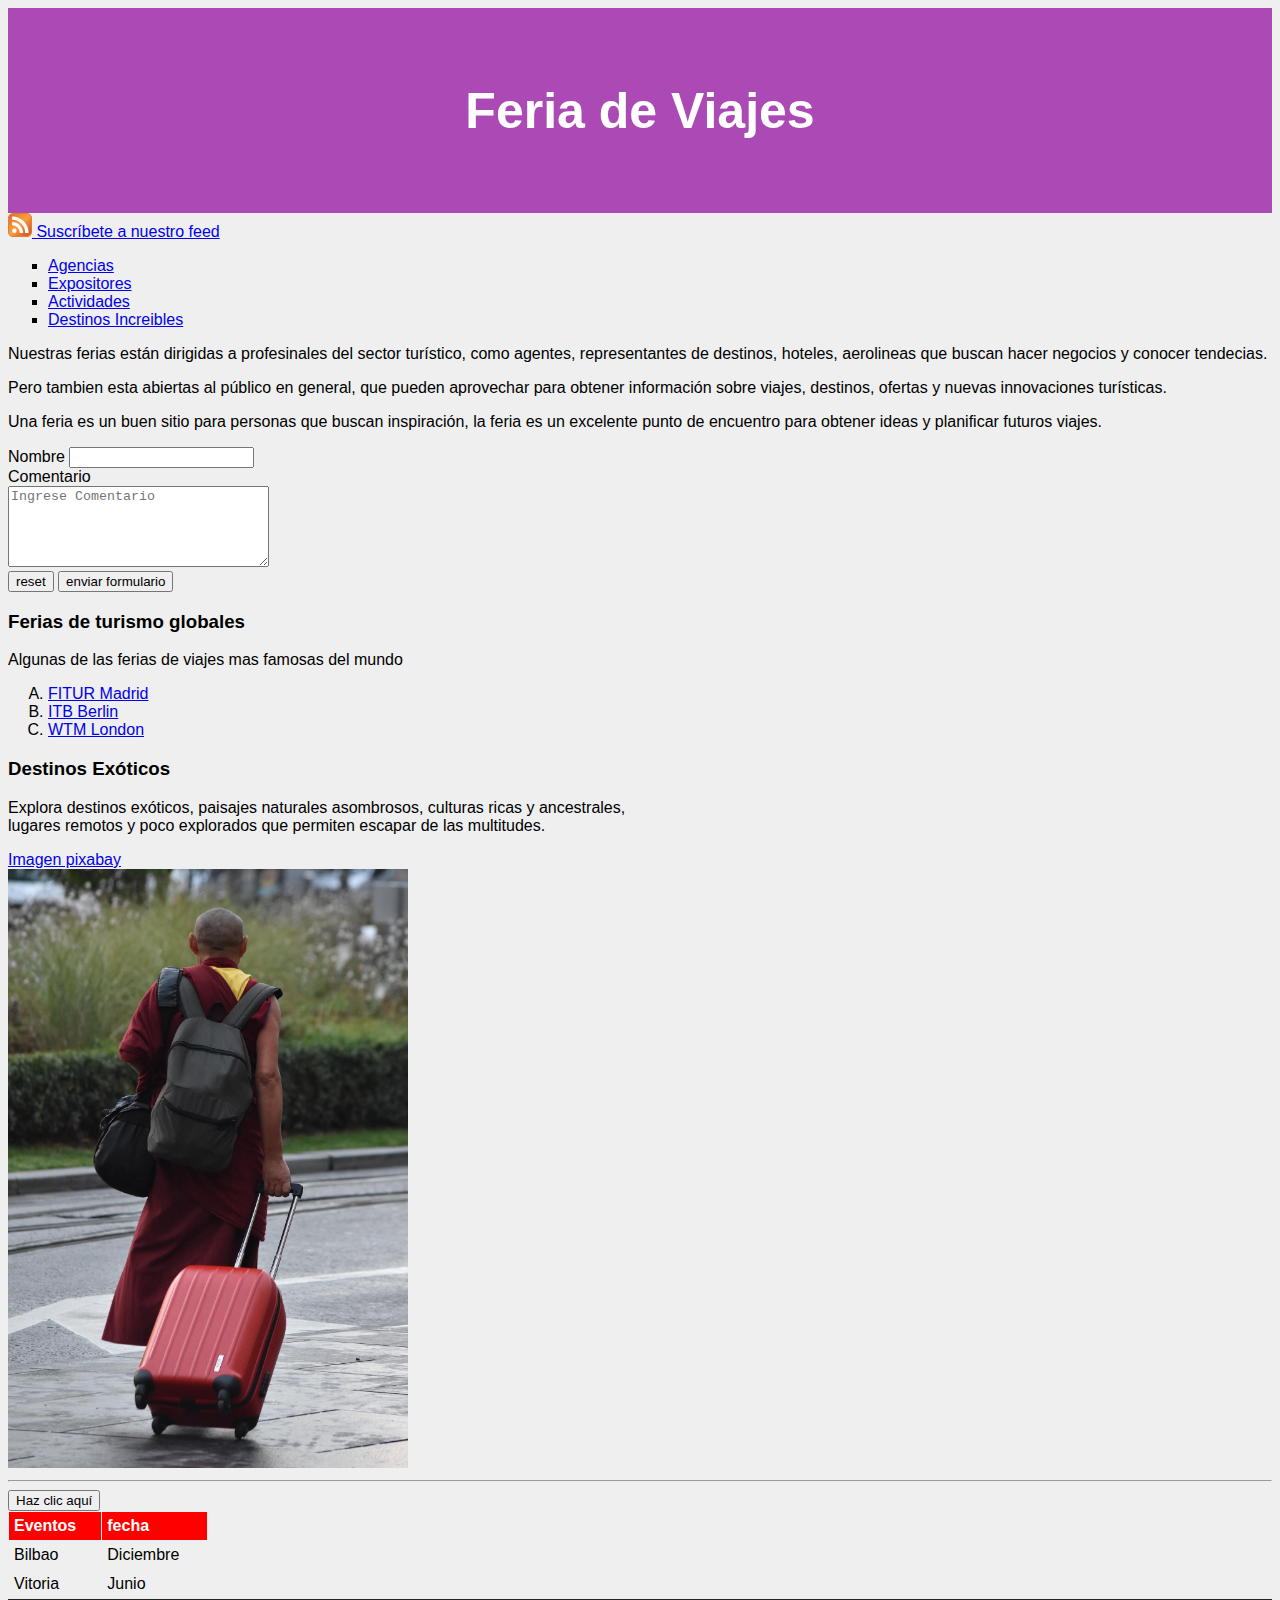
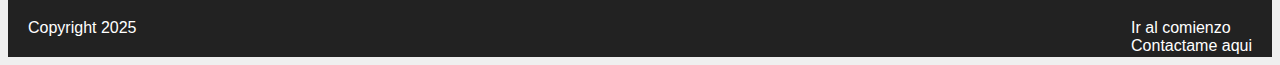
<file: index.html>
<!DOCTYPE html>
<html lang="es">
    <head>
       <meta charset="UTF-8">
       <title>Feria de Viajes</title>
       <link rel="stylesheet" href="estilos/estilos.css" />
       
    </head>
    <body>
         <header id="titulo">
            <h1> Feria de Viajes</h1> <!--id es para poner identificadores unicos a nuestras etiquetas, nunca repetir el mimso-->
        </header>
		 <!--Enlace al feed RSS -->
      <link rel="alternate" type="application/rss+xml" title="Noticias de actualidad" href="feed.xml">
		<a href="feed.xml">
		<!--<img src="https://upload.wikimedia.org/wikipedia/commons/4/43/Feed-icon.svg" alt="RSS Feed" width="24" height="24"> -->
      <img src="Feed-icon.svg" alt="RSS Feed" width="24" height="24">
		Suscríbete a nuestro feed
		</a>
        <nav> <!--delimitar el menu de la pagina colocando enlaces irternos y movernos entre diferentes secciones-->
         <ul type="square"> <!--UL es lista no ordenada-->
           <!----  <li><a href="index.html">Inicio</a></li> -->
             <li><a href="agencias.html">Agencias</a></li> <!--LI List Item "elemento de la lista"-->
             <li><a href="expositores.html">Expositores</a></li>
             <li><a href="actividades.html">Actividades</a></li>
             <li><a href="destinosIncreibles.html">Destinos Increibles</a></li>
         </ul>
         <p>Nuestras ferias están dirigidas a profesinales del sector turístico, como agentes, representantes de destinos, hoteles, aerolineas que buscan hacer negocios y conocer tendecias. </p>
         <p>Pero tambien esta abiertas al público en general, que pueden aprovechar para obtener información sobre viajes, destinos, ofertas y nuevas innovaciones turísticas.</p>
         <p>Una feria es un buen sitio para personas que buscan inspiración, la feria es un excelente punto de encuentro para obtener ideas y planificar futuros viajes.</p>
          <form action="https://www.example.com/procesar" method="GET">
            <label for="Nombre">Nombre</label>
            <input type="text" id="Nombre" name="Nombre" />
               <!--no olvidar poner la etiqueta de (name="Nombre")es importante pq cuando 
               enviemos los datos del formulario el servidor va a interpretar por el nombre
               que nosotros le indiquemos en esa etiqueta, en este caso, nombre-->
            <br>
            <label for="Comentario">Comentario</label>
            <br>  <!--hace un salto de linea-->       
            <textarea cols="30" rows="5" id="Comentario" placeholder="Ingrese Comentario" name="Comentario"></textarea>
            <br>
           <!---- <button type="button">Tipo boton </button> -->
            <button type="reset">reset </button>  <!--botones personalizados-->
            <button type="submit" id="submitForm">enviar formulario</button>
        </form>
           <h3>Ferias de turismo globales</h3>
            <p class="texto">Algunas de las ferias de viajes mas famosas del mundo</p>
               <ol type="A">
                   <li><a target="_blank" href="https://www.ifema.es/fitur">FITUR Madrid</a></li>
                   <li><a target="_blank" href="https://www.itb.com/en">ITB Berlin</a></li>
                   <li><a target="_blank" href="https://www.wtm.com/london/en-gb.html#/">WTM London</a></li>
               </ol>

           <h3>Destinos Exóticos</h3>
              <p class="texto">Explora destinos exóticos, paisajes naturales asombrosos, culturas ricas y ancestrales, <br> lugares remotos y poco explorados que permiten escapar de las multitudes.</p>
              <a target="_blank" href="https://pixabay.com/es/photos/monje-viajes-viaje-maleta-holiday-1748743/">Imagen pixabay</a> <!--añadir un link a la pagina de Pixabay en una nueva pestaña-->
              <br>
              <img src="imagenes/Pixabay-monk-1748743_1920.jpg" alt="Imagen html" width="400px"/> <!--añadir una imagen--> 
          <hr> <!--hace una linea-->
        <button onclick="alerta()">Haz clic aquí</button>
      <!-- <button id="botonAlerta">Haz clic aquí</button> -->
          <table style="width: 200px;">
           <thead> <!--thead es para agrupar elementos que se encuentran en las tablas-->
              <tr> <!--define una fila dentro de la tabla-->
                  <th>Eventos</th> <!--th define una cabecera en cada celda de la tabla-->
                  <th>fecha</th>
               </tr>
           </thead>
           <tbody> <!--tbpdy es para agrupar o identificar los elementos de la tabla-->
               <tr>
                  <td>Bilbao</td> <!--td define una celda de datos en la lista-->
                  <td>Diciembre</td>
               </tr>
               <tr>
                  <td>Vitoria</td>
                  <td>Junio</td>
                </tr>
           </tbody>
         </table> 
        <footer> <!--esta etiqueta es para poner en el pie de pagina-->
           <section>
             <a href="#titulo">Ir al comienzo</a> <!--#ID funcionalidad con ID para que con un link puedes navegar por la pagina-->
             <br>
             <a href="mailto:sugomez@birt.eus">Contactame aqui </a> <!-- etiqueta para poder enviar un correo-->
          </section> 
         <p class="copy">Copyright 2025</p>                                        
       </footer>
       <script src="funciones/funciones.js"></script> <!--enlazar archivo .js-->
     </body>
</html>
</file>
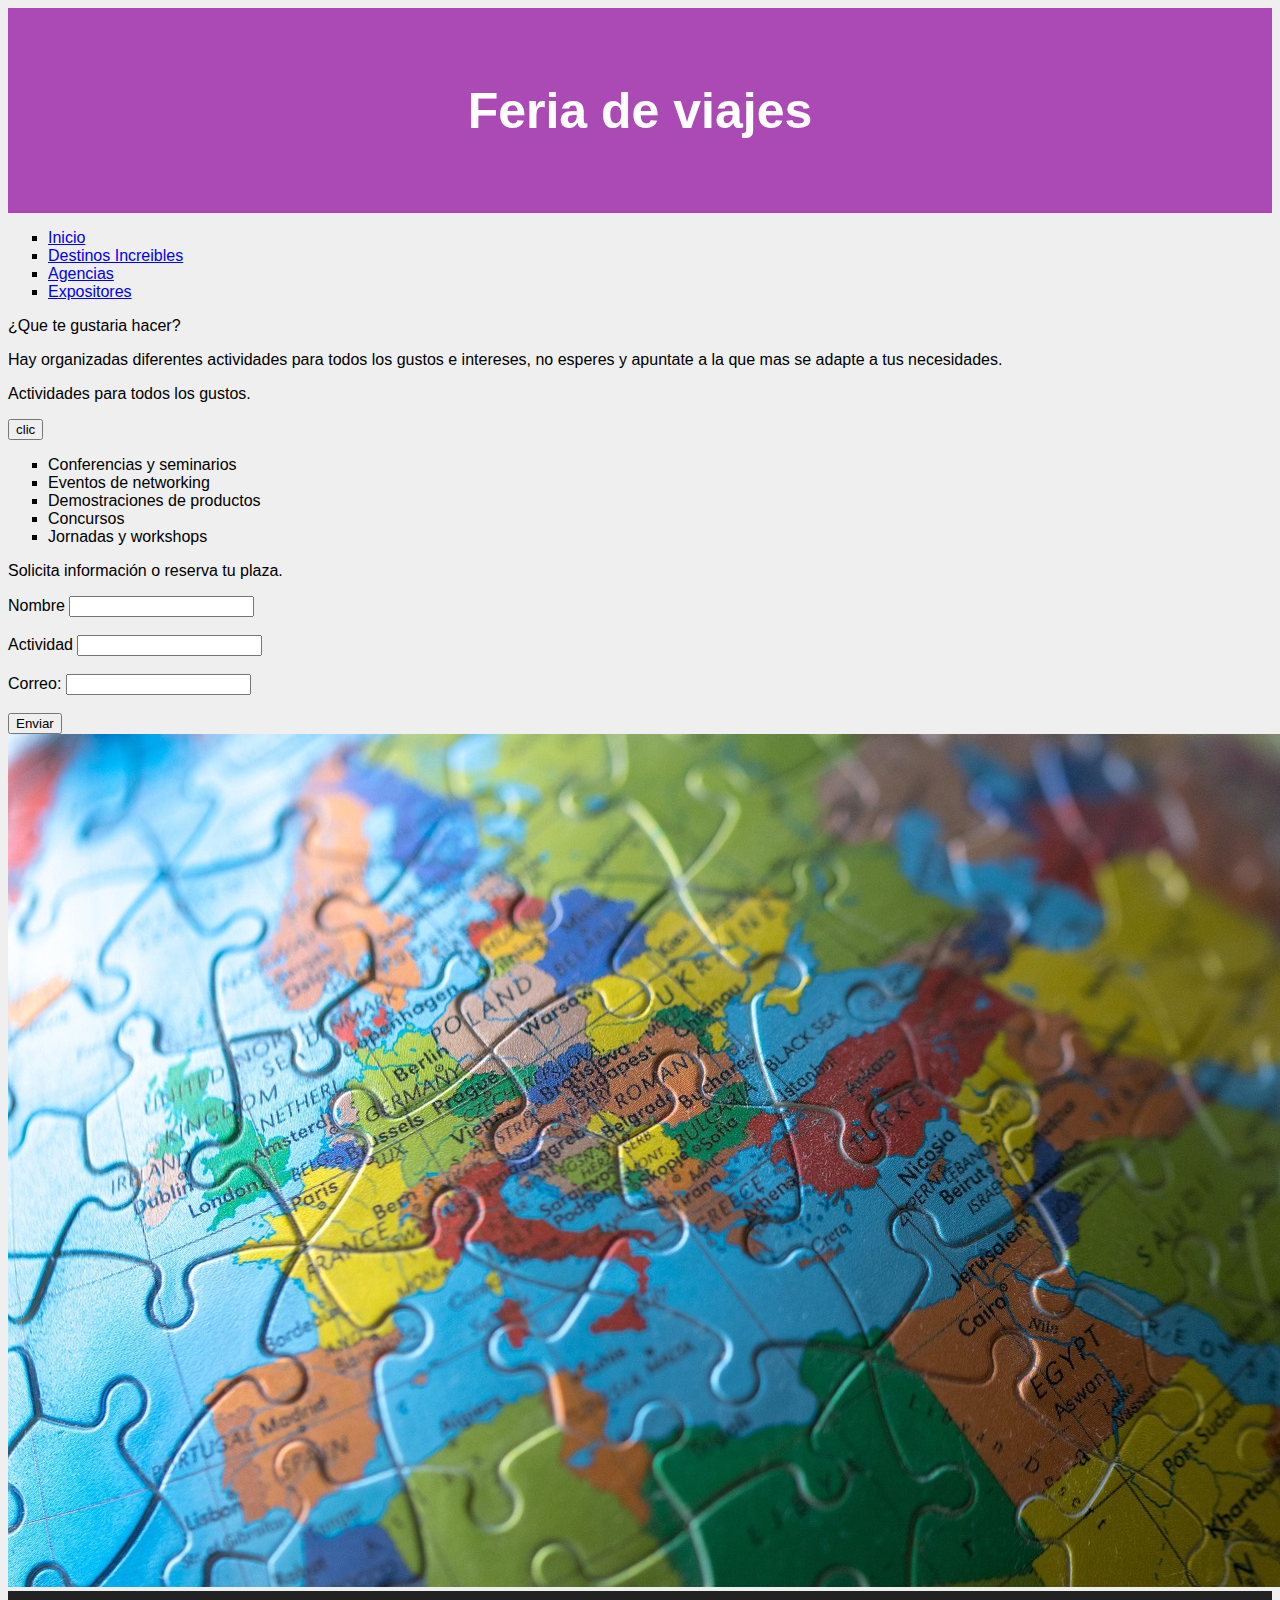
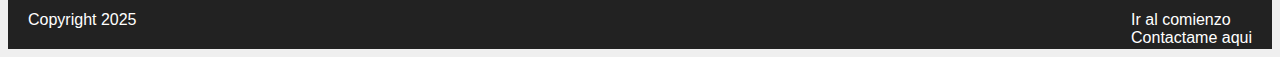
<file: actividades.html>
<!DOCTYPE html>
<html lang="es">
 <head>
   <meta charset="UTF-8">
   <title>Actividades</title>
   <link rel="stylesheet" type="text/css" href="estilos/estilos.css">
 </head>
 <body>
     <header id="titulo">
        <h1> Feria de viajes</h1> <!--id es para poner identificadores unicos a nuestras etiquetas, nunca repetir el mimso-->
     </header>
        <ul type="square"> <!--UL es lista no ordenada-->
             <li><a href="index.html">Inicio</a></li>
             <li><a href="destinosIncreibles.html">Destinos Increibles</a></li>
             <li><a href="agencias.html">Agencias</a></li> <!--LI List Item "elemento de la lista"-->    
             <li><a href="expositores.html">Expositores</a></li>                 
        </ul>
    <p> ¿Que te gustaria hacer?</p>
    <p> Hay organizadas diferentes actividades para todos los gustos e intereses, no esperes y apuntate a la que mas se adapte a tus necesidades.</p>
      <p id="parrafo">Actividades para todos los gustos.</p>
      <button onclick="clic()">clic</button>
    <nav>
        <ul type="square">
            <li>Conferencias y seminarios</li>
            <li>Eventos de networking</li>
            <li>Demostraciones de productos</li>
            <li>Concursos</li>
            <li>Jornadas y workshops</li>
        </ul>
    </nav>
    <p>Solicita información o reserva tu plaza.</p>
      <form action="https://www.example.com/procesar" method="GET">
        <label for="nombre">Nombre</label>
        <input type="text" id="nombre" name="Nombre" required><br><br>
        <label for="actividad">Actividad</label>
        <input type="text" id="actividad" name="Actividad" required><br><br>
        <label for="correo">Correo:</label>
        <input type="email" id="correo" name="Correo" required><br><br>
        <button type="submit">Enviar</button> 
      </form>
      <img src="imagenes/globe.jpg" alt="imagen html">
    <footer> <!--esta etiqueta es para poner en el pie de pagina-->
       <section>
          <a href="#titulo">Ir al comienzo</a> <!--#ID funcionalidad con ID para que con un link puedes navegar por la pagina-->
          <br>
          <a href="mailto:sugomez@birt.eus">Contactame aqui </a> <!-- etiqueta para poder enviar un correo-->
        </section>
         <p class="copy">Copyright 2025</p>
    </footer> 
     <script src="funciones/funciones.js"></script> <!--enlazar archivo .js-- 
 </body>
</html>
</file>
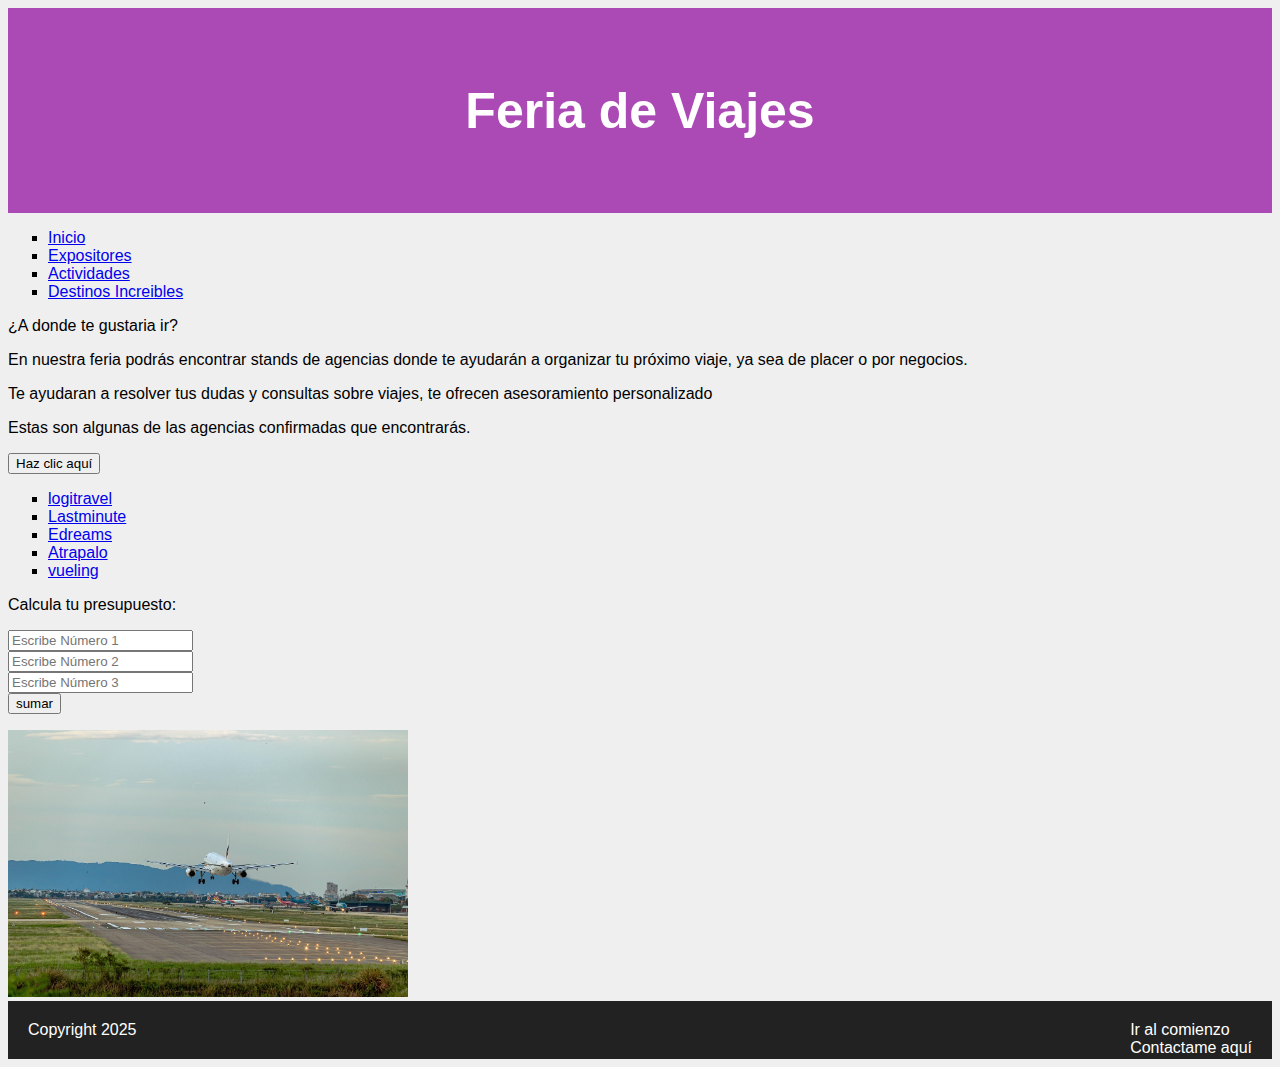
<file: agencias.html>
<!DOCTYPE html>
<html lang="es">
    <head>
        <meta charset="UTF-8">
        <title>Agencias</title>
        <link rel="stylesheet" href="estilos/estilos.css" />
    </head>
    <body>
      <header id="titulo"> <!--id es para poner identificadores unicos a nuestras etiquetas, nunca repetir el mimso-->
         <h1> Feria de Viajes</h1> 
      </header>
        <ul type="square"> <!--UL lista no ordenada-->
             <li><a href="index.html">Inicio</a></li>
             <li><a href="expositores.html">Expositores</a></li> 
             <li><a href="actividades.html">Actividades</a></li>
             <li><a href="destinosIncreibles.html">Destinos Increibles</a></li> <!--LI List Item "elemento de la lista"-->   
        </ul>
       <p> ¿A donde te gustaria ir?</p>
       <p> En nuestra feria podrás encontrar stands de agencias donde te ayudarán a organizar tu próximo viaje, ya sea de placer o por negocios.</p>
       <p>Te ayudaran a resolver tus dudas y consultas sobre viajes, te ofrecen asesoramiento personalizado</p>
       <p>Estas son algunas de las agencias confirmadas que encontrarás.</p>
       <button onclick="informativo()">Haz clic aquí</button>
       <nav>
         <ul type ="square">
              <li><a href="https://www.logitravel.com/" target="_blank" >logitravel</a></li>       
              <li><a href="https://www.es.lastminute.com"target="_blank">Lastminute</a></li>
              <li><a href="https://www.edreams.es"target="_blank">Edreams</a></li>
              <li><a href="https://www.atrapalo.com"target="_blank">Atrapalo</a></li>
              <li><a href="https://www.vueling.com"target="_blank">vueling</a></li>
         </ul>
      </nav>
     <p>Calcula tu presupuesto:</p>
     <input type="number" id="num1" placeholder="Escribe Número 1"><br>
     <input type="number" id="num2" placeholder="Escribe Número 2"><br>
     <input type="number" id="num3" placeholder="Escribe Número 3"><br>
     <button onclick="sumar()">sumar</button><br>
     <p id="resultado"></p>
      <img src="imagenes/aeropuerto.jpg" alt="Imagen html" width="400px"/> <!--añadir una imagen--> 
          <footer> <!--etiqueta para poner en el pie de pagina-->  
                 <section> 
                     <a href="#titulo">Ir al comienzo</a> <!--#ID funcionalidad con ID para que con un link puedes navegar por la pagina-->
                     <br>
                     <a href="mailto:sugomez@birt.eus">Contactame aquí </a> <!-- etiqueta para enviar correo-->
                  </section>
                 <p class="copy">Copyright 2025</p>
         </footer>  
         <script src="funciones/funciones.js"></script> <!--enlazar archivo .js-->  
    </body>
</html>
</file>
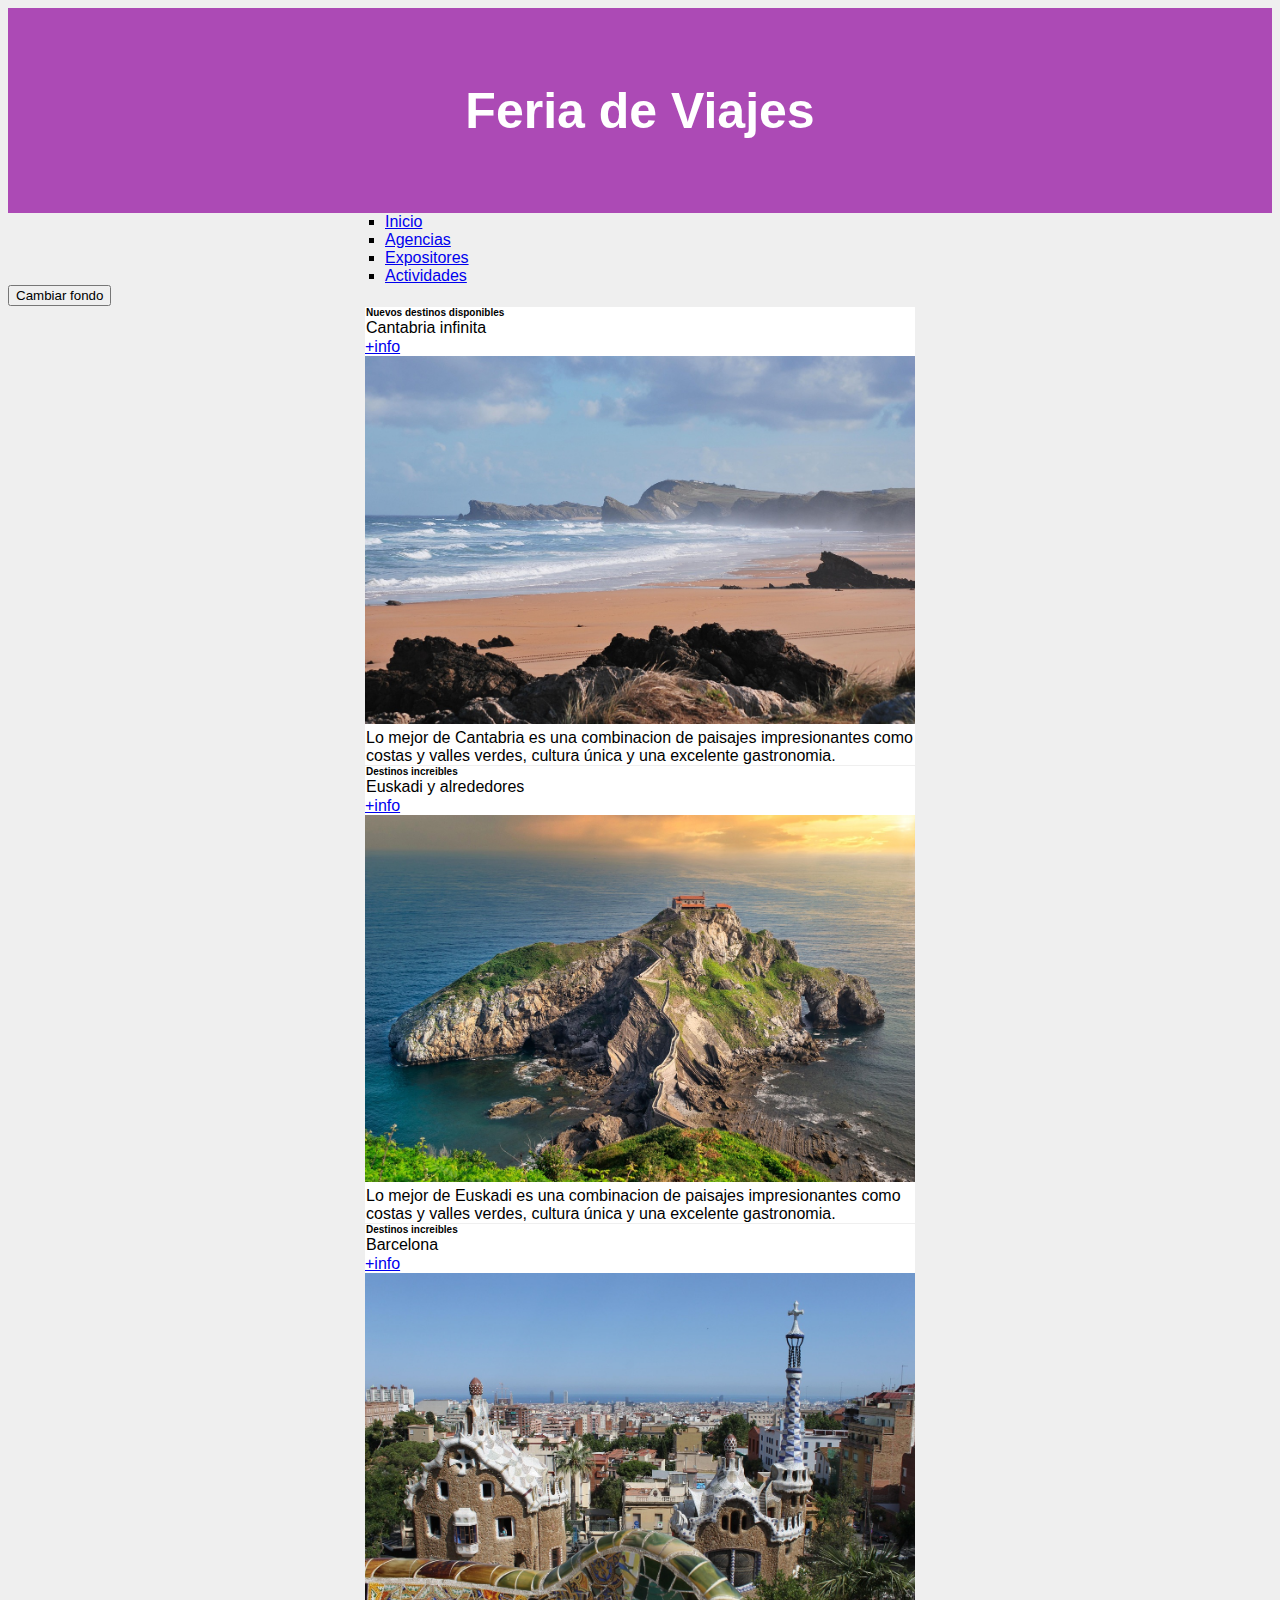
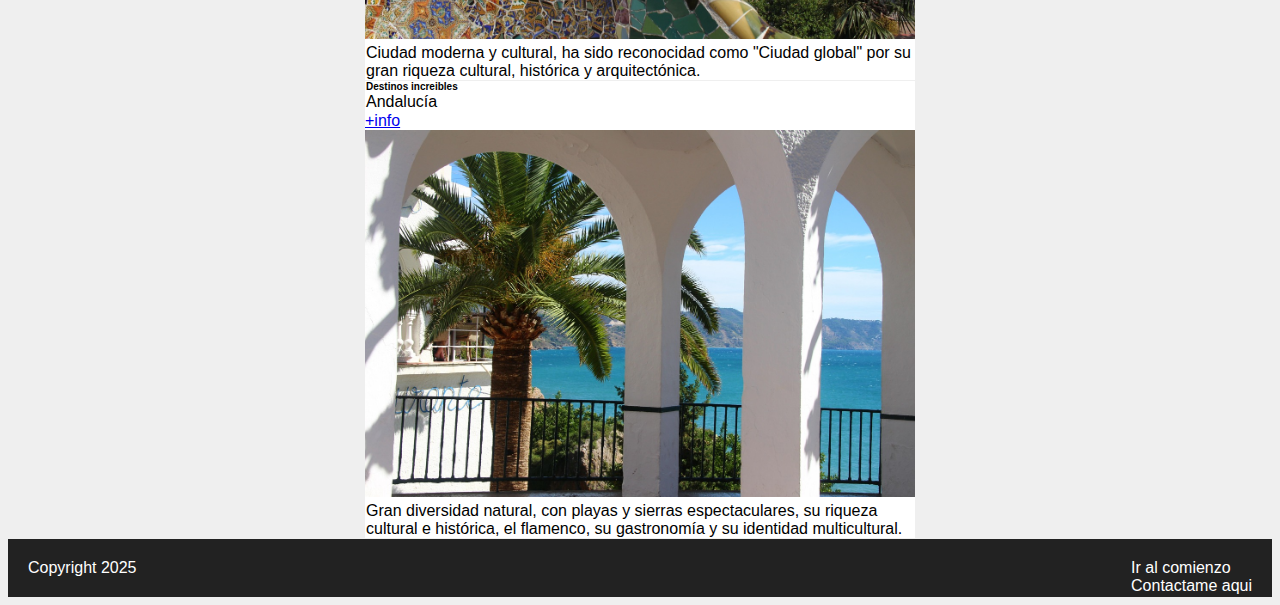
<file: destinosIncreibles.html>
<!DOCTYPE html>
<html lang="es">
<head>
    <meta charset="UTF-8">
    <title>destinos increibles</title>
    <link rel="stylesheet" href="estilos/estilos.css" />
</head>
<body> 
    <header id="titulo">
         <h1> Feria de Viajes</h1> <!--id es para poner identificadores unicos a nuestras etiquetas, nunca repetir el mimso-->
    </header>
       <ul type="square" class="container"> <!--UL es lista no ordenada-->
           <!----  <li><a href="index.html">Inicio</a></li> -->
             <li><a href="index.html">Inicio</a></li> 
             <li><a href="agencias.html">Agencias</a></li> <!--LI List Item "elemento de la lista"-->
             <li><a href="expositores.html">Expositores</a></li>
            <li><a href="actividades.html">Actividades</a></li>
       </ul>
       <button onclick="cambiarColorFondo('lightblue')">Cambiar fondo</button>
    <section class="container"> <!-- section es para organizar el contendio, ejem. contiene articulos o varias etiquetas-->
        <article class="post"> <!-- etiqueta class, al igual que ID es para poner etiquetas pero con class si se 
                                    pueden repetir para que luego con los selectores podamos seleccionarlos facilmente con css o javascript-->
         <h2>Nuevos destinos disponibles</h2>
            <p class="texto">Cantabria infinita</p> <a target="_blank" href="https://es.wikipedia.org/wiki/Cantabria">+info</a>
            <img src="imagenes/cantabria-1401107_1280.jpg" alt="Imagen html" width="550" class="frogs"/>
            <p class="texto">Lo mejor de Cantabria es una combinacion de paisajes impresionantes como costas y valles verdes, cultura única y una excelente gastronomia.</p>
        </article> <!--article, etiqueta para identificar mas facilmente una parte de la pagina de una manera mas facil-->
        
        <article class="post">    
            <h2>Destinos increibles</h2>
            <p class="texto">Euskadi y alrededores</p> <a target="_blank" href="https://es.wikipedia.org/wiki/Pa%C3%ADs_Vasco">+info</a>
            <img src="imagenes/Gaztelugatxe.jpg" alt="Imagen html" width="550" class="frogs"/>
            <p class="texto">Lo mejor de Euskadi es una combinacion de paisajes impresionantes como costas y valles verdes, cultura única y una excelente gastronomia.</p>
        </article> <!--article, etiqueta para identificar mas facilmente una parte de la pagina de una manera mas facil-->
        <article class="post">
            <h2>Destinos increibles</h2>
            <p>Barcelona</p> <a target="_blank" href="https://es.wikipedia.org/wiki/Barcelona">+info</a>
            <img src="imagenes/Barcelona.jpg" alt="Imagen html" width="550" class="mitxaela"/>
            <p>Ciudad moderna y cultural, ha sido reconocidad como "Ciudad global" por su gran riqueza cultural, histórica y arquitectónica.</p>
        </article>
         <article class="post">
            <h2>Destinos increibles</h2>
            <p class="texto">Andalucía</p><a target="_blank" href="https://es.wikipedia.org/wiki/Andalucia">+info</a>
            <img src="imagenes/Nerja.jpg" alt="Imagen html" width="550" class="landscape" />
            <p class="texto">Gran diversidad natural, con playas y sierras espectaculares, su riqueza cultural e histórica, el flamenco, su gastronomía y su identidad multicultural.</p>
        </article>
    </section>
    <footer> <!--esta etiqueta es para poner en el pie de pagina-->
        <section>
          <a href="#titulo">Ir al comienzo</a> <!--#ID funcionalidad con ID para que con un link puedes navegar por la pagina-->
          <br>
          <a href="mailto:sugomez@birt.eus">Contactame aqui </a> <!-- etiqueta para poder enviar un correo-->
        </section>
        <p class="copy">Copyright 2025</p>
    </footer> 
      <script src="funciones/funciones.js"></script> <!--enlazar archivo .js--> 
</body>
</html>
</file>
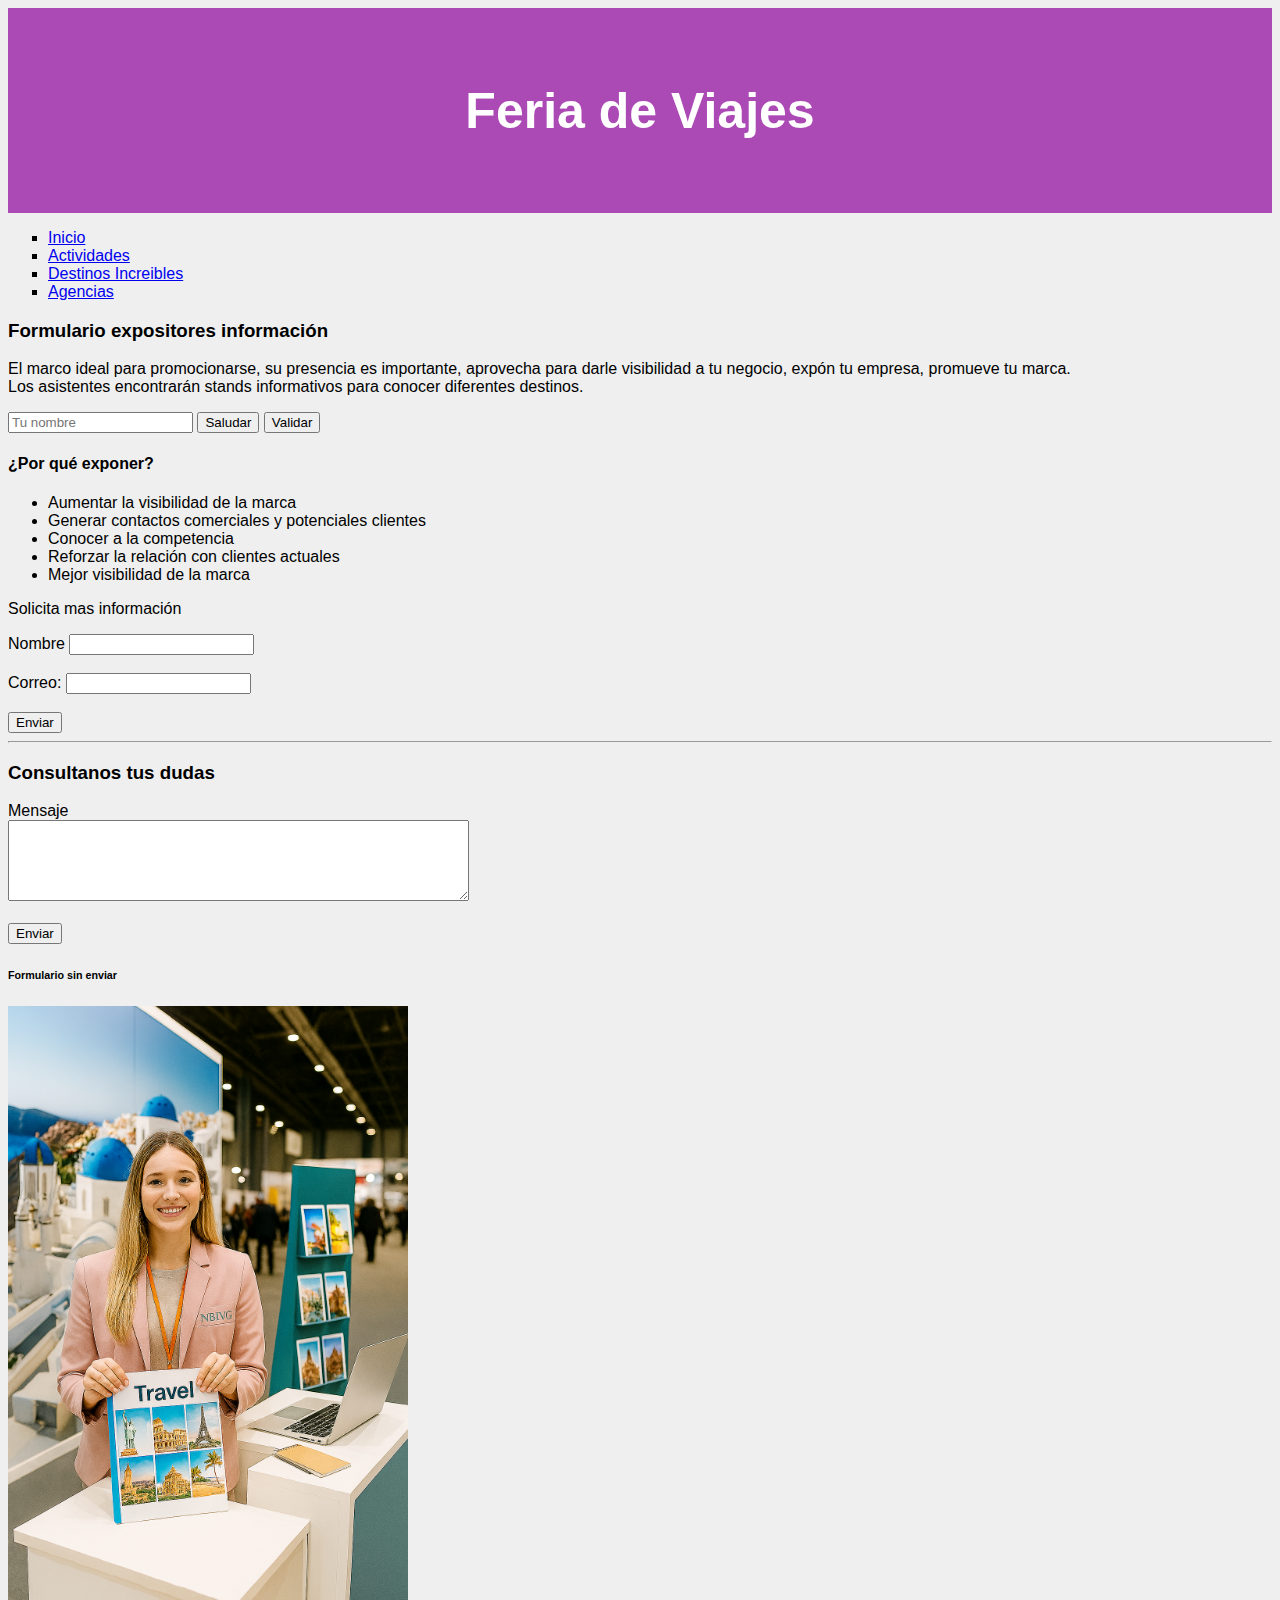
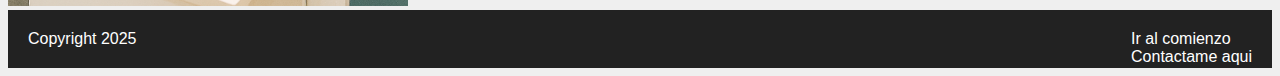
<file: expositores.html>
<!DOCTYPE html>
<html lang="es">
    <head>
        <meta charset="UTF-8">
        <title>expositores</title>
         <link rel="stylesheet" href="estilos/estilos.css" />
    </head>
   <body>
      <header id="titulo">
         <h1> Feria de Viajes</h1> <!--id es para poner identificadores unicos a nuestras etiquetas, nunca repetir el mimso-->
      </header>
        <ul type="square"> <!--UL es lista no ordenada-->
             <li><a href="index.html">Inicio</a></li>
             <li><a href="actividades.html">Actividades</a></li>
             <li><a href="destinosIncreibles.html">Destinos Increibles</a></li>
             <li><a href="agencias.html">Agencias</a></li> <!--LI List Item "elemento de la lista"-->        
        </ul>
        <h3>Formulario expositores información</h3>
        <p>El marco ideal para promocionarse, su presencia es importante, aprovecha para darle visibilidad a tu negocio, expón tu empresa, promueve tu marca. 
            <br>Los asistentes encontrarán stands informativos para conocer diferentes destinos.</p>
        <input type="text" id="nombre" placeholder="Tu nombre">
        <button onclick="saludar(document.getElementById('nombre').value)">Saludar</button>
        <button onclick="validarFormulario()">Validar</button>
        <h4>¿Por qué exponer?</h4>   
         <ul>
            <li>Aumentar la visibilidad de la marca</li>
            <li>Generar contactos comerciales y potenciales clientes</li>
            <li>Conocer a la competencia</li>
            <li>Reforzar la relación con clientes actuales</li>
            <li>Mejor visibilidad de la marca</li>
         </ul>   
         <p>Solicita mas información</p>   
        <!--Envio de formulario con GET-->
    <form action="https://www.example.com/procesar" method="GET">
        <label for="nombre">Nombre</label>
        <input type="text" id="nombre" name="Nombre" required><br><br>
        <label for="correo">Correo:</label>
        <input type="email" id="correo" name="Correo" required><br><br>
        <button type="submit">Enviar</button> <!--enviar con GET-->
    </form>
<hr>
<!--Envio de formulario con POST-->
    <h3>Consultanos tus dudas</h3> 
    <p></p>

<form action="https://www.example.com/procesar" method="post">
<label>Mensaje</label><br>
<textarea id="mensaje" name="Mensaje" rows="5" cols="55"></textarea><br><br>
<button type="submit">Enviar</button> <!--enviar con POST-->
<h6 id="msj">Formulario sin enviar</h6>
</form>
  <img src="imagenes/stand.jpg" alt="Imagen html" width="400px"/> <!--añadir una imagen--> 
    <footer> <!--esta etiqueta es para poner en el pie de pagina-->
       <section>
          <a href="#titulo">Ir al comienzo</a> <!--#ID funcionalidad con ID para que con un link puedes navegar por la pagina-->
          <br>
          <a href="mailto:sugomez@birt.eus">Contactame aqui </a> <!-- etiqueta para poder enviar un correo-->
        </section>
         <p class="copy">Copyright 2025</p>
    </footer> 
   <script src="funciones/funciones.js"></script> <!--enlazar archivo .js--> 
</body>
</html>
</file>
<file: estilos/estilos.css>
/* CSS dependiendo el orden que pongas los estilos influyen a la hora de aplicar los formatos  */
html {
    font-family: Verdana, Geneva, Tahoma, sans-serif;
}

body {
 margin: 1;
 background-color: #efefef;
}

header {
    background-color: #ac4ab5;
    color: white;
    padding: 40px 5px; /*3rem 2rem son medidas relativas dependiendo del tamaño de la fuente de la etiqueta html */
   }

 header h1 {
    font-size: 50px;  /* 4rem seria 4x16 */
    text-align: center;
 }

 body h2 {
   font-size: 10px;
 }

 
 .container {
    width: 550px;
    margin: 0 auto;
 }

 section article {
    transition: box-shandow 0.3s ease; /* para indicar que propiedades css queremos que sean animadas hay que indicarle origen y final
     en este caso el inicio es un box-shadow sin sombra y el final seria la sombra que asignamos cuando pasamos el raton por encima*/
    background-color: #fff;
    margin: 1px 0;
    border-radius: 0.5px;
    padding: 0,25px 0px; /* le damos un 0 para que no se separe la imagen */
    cursor: pointer; /* añadir el icono de la mano al cursor cuando pasas el raton por encima*/
 }

 section article:hover { /*para mostrar sombra a las tarjetas cuando pasas con el raton*/
    box-shadow: 0 0.1px 0.4px rgba(0,0,0) /*al igual que text-shadow para indicar cuanto se va a desplazar la sombra hacia la dch,
                                                 abajo, cuanto difuminacion tendra la sombra, color(en este caso rgba)*/
  }

 section article h2, section article p {
    margin: 1px;
 }

table {
    width: 100%;
    border-collapse: collapse;
}

th, td {
    border:  solid 1px #eee;
    padding: 5px;
}

th {
    background-color: #f00;
    color: white;
    text-align: left;
    }

tr:hover { /*propiedad que cambia el fondo cuando estas en una tabla y pasas por encima se ponga en gris */
    background-color: #aaa;
    cursor: pointer; /*cuando pasas con el raton salga una mano*/
}

 footer {
    background-color: #222;
    padding: 20px;
    color: #fff
 }

 footer section {
    float: right;
 }

 footer p {
    margin: 0;
 }

 footer a {
    color: #fff;
    text-decoration: none;
 }

 footer a:hover { /*cuando pasa el raton por la url cambie de color*/
    color:cornflowerblue;
 }
</file>
